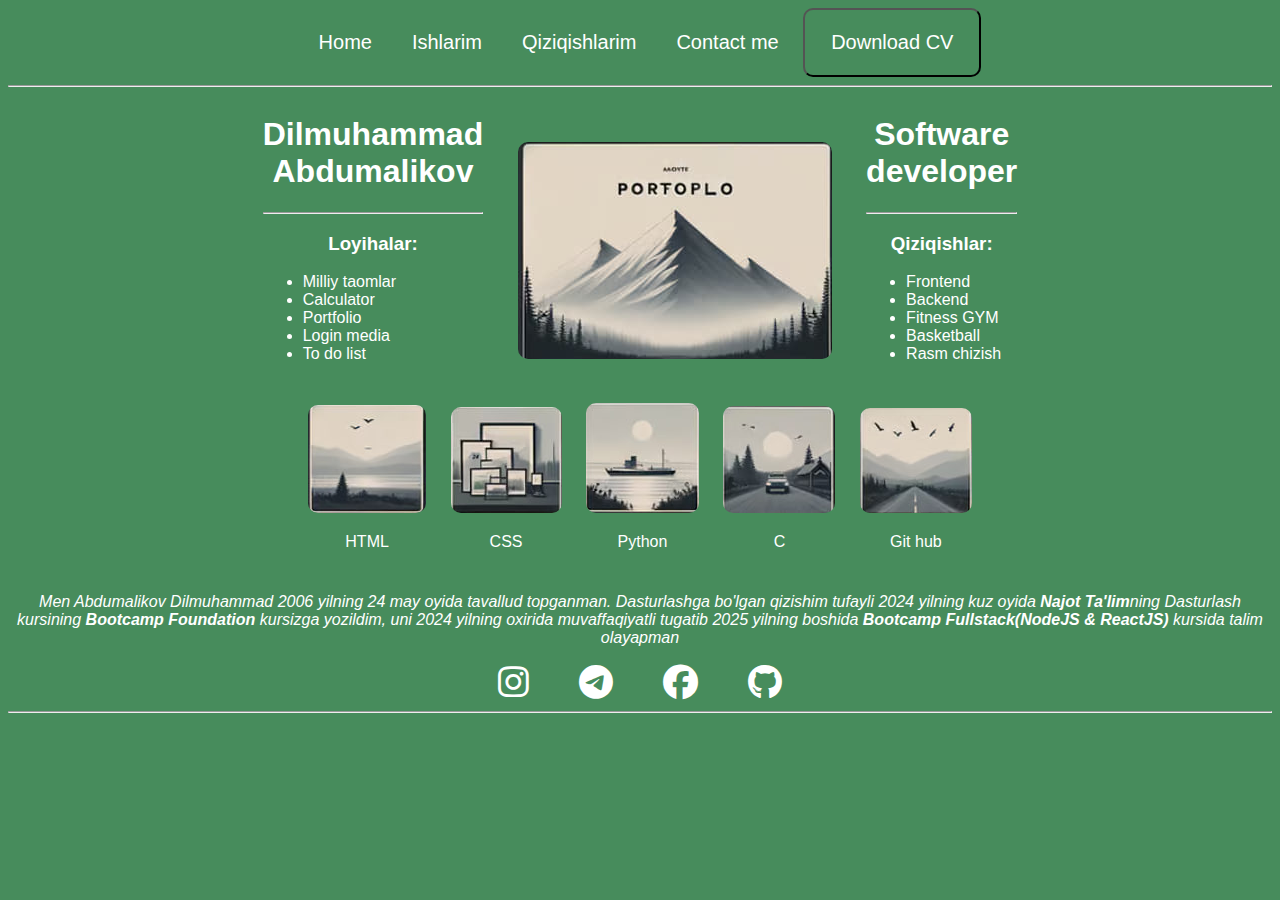
<file: index.html>
<!DOCTYPE html>
<html lang="en">
<head>
    <meta charset="UTF-8">
    <meta http-equiv="X-UA-Compatible" content="IE=edge">
    <meta name="viewport" content="width=device-width, initial-scale=1.0">
    <title>portfolio</title>
    <link rel="icon" href="IMAGES/rasm_1.jpg">
    <link rel="stylesheet" href="STYLES/style.css">
    <link rel="stylesheet" href="https://cdnjs.cloudflare.com/ajax/libs/font-awesome/6.5.1/css/all.min.css">
</head>
<body>
    <div class="container">
        <header>
            <nav>
                <a href="index.html" class="port">Home</a>
                <a href="PAGES/2.html" class="port" target="_blank">Ishlarim</a>
                <a href="PAGES/1.html" class="port" target="_blank">Qiziqishlarim</a>
                <a href="" class="port">Contact me</a>

            </nav>
            
            <button type="submit"><a href="1.html" download="download" class="dd">Download CV</a></button>
        </header>
        <hr>


        <section>
            <div class="birinchi">
                <h1>Dilmuhammad <br>Abdumalikov</h1>
                <hr>
                <h3>Loyihalar:</h3>
                <ul>
                    
                    <li>Milliy taomlar</li>
                    <li>Calculator</li>
                    <li>Portfolio</li>
                    <li>Login media</li>
                    <li>To do list</li>
                </ul>
            </div>
            <div class="ikkinchi">
                <img src="IMAGES/rasm_1.jpg" alt="asosiy rasm" class="rr">
            </div>
            <div class="uchunchi">
                <h1>Software <br> developer</h1>
                <hr>
                <h3>Qiziqishlar:</h3>
                <ul>
                    <li>Frontend</li>
                    <li>Backend</li>
                    <li>Fitness GYM</li>
                    <li>Basketball</li>
                    <li>Rasm chizish</li>
                </ul>
            </div>
        </section>


        <main>
            
            <div class="bir">
                <img src="IMAGES/rasm_2.jpg" alt="">
                <p>HTML</p>
                
            </div>
            <div class="bir">
                <img src="IMAGES/rasm_3.jpg" alt="">
                <p>CSS</p>
            </div>
            <div class="bir">
                <img src="IMAGES/rasm_4.jpg" alt="">
                <p>Python</p>
            </div>
            <div class="bir">
                <img src="IMAGES/rasm_5.jpg" alt="">
                <p>C</p>
            </div>
            <div class="bir">
                <img src="IMAGES/rasm_6.jpg" alt="">
                <p>Git hub</p>
            </div>
        </main>


        <footer>
           <div id="contact-me">
            <p class="me">
                Men Abdumalikov Dilmuhammad 2006 yilning 24 may oyida tavallud topganman. Dasturlashga bo'lgan qizishim tufayli 2024 yilning kuz oyida <b>Najot Ta'lim</b>ning Dasturlash kursining <b>Bootcamp Foundation</b> kursizga yozildim, uni 2024 yilning oxirida muvaffaqiyatli tugatib 2025 yilning boshida <b>Bootcamp Fullstack(NodeJS & ReactJS)</b> kursida talim olayapman
            </p>
            <a href="https://instagram.com/dilmuhammad_abdumalikov" target="_blank">
                <i class="fa-brands fa-instagram" ></i>
            </a>
            <a href="https://t.me/dilmuhammad_abdumalikov"target="_blank">
                <i class="fa-brands fa-telegram"></i>
            </a>
            <a href="https://instagram.com/yourprofile" target="_blank">
                <i class="fa-brands fa-facebook"></i>
            </a>
            <a href="https://github.com/dilmuhammad006" target="_blank">
                <i class="fa-brands fa-github" ></i>
            </a>
            <hr>
           </div>
        </footer>
    </div>
</body>
</html>
</file>
<file: STYLES/style.css>
@media (max-width: 768px) 
{
.container {
flex-direction: column;
text-align: center;
}
}
body{
    font-family: sans-serif;
    background-color:  #478c5c;
    color: white;
    scroll-behavior: smooth;
}
.birinchi{
    display: inline-block;
} 
.ikkinchi{
    margin: 30px;
    display: inline-block;
}
.rr{
    border-radius: 10px;


}
.rr:hover{
    width: 350px
}
.uchunchi{
    display: inline-block;
}
img{
    border-radius: 10px;

}
img:hover{
    cursor: pointer;
    width: 120px;
}
.bir{
    display: inline-block;
    margin: 10px;
}
.container{
    justify-content: space-around;
    text-align:center;

}
li{
    text-align: left;
}
p:hover{
    cursor: pointer;
}
.port{
    display: inline-block;
    font-size: 20px;

}
.port:hover{
    font-size: 22px;

}
a{
    padding: 20px;
    font-size: 35px;
    color: white;
}
a:hover{
    font-size: 40px;
    color: black;
}
.me{
    font-style: italic;
}
button{
    background-color: #478c5c;
    border-radius: 10px;
}
.dd{
    display: inline-block;
    color:white;
    text-decoration: none;
    font-size: 20px;
}
.dd:hover{
    font-size: 21px;
    color:black;
}
a{
    text-decoration: none;
}
footer{
    align-items: center;
    text-align: center;
    justify-content: space-between;
}
nav{
    display: inline-flex;
}
</file>
